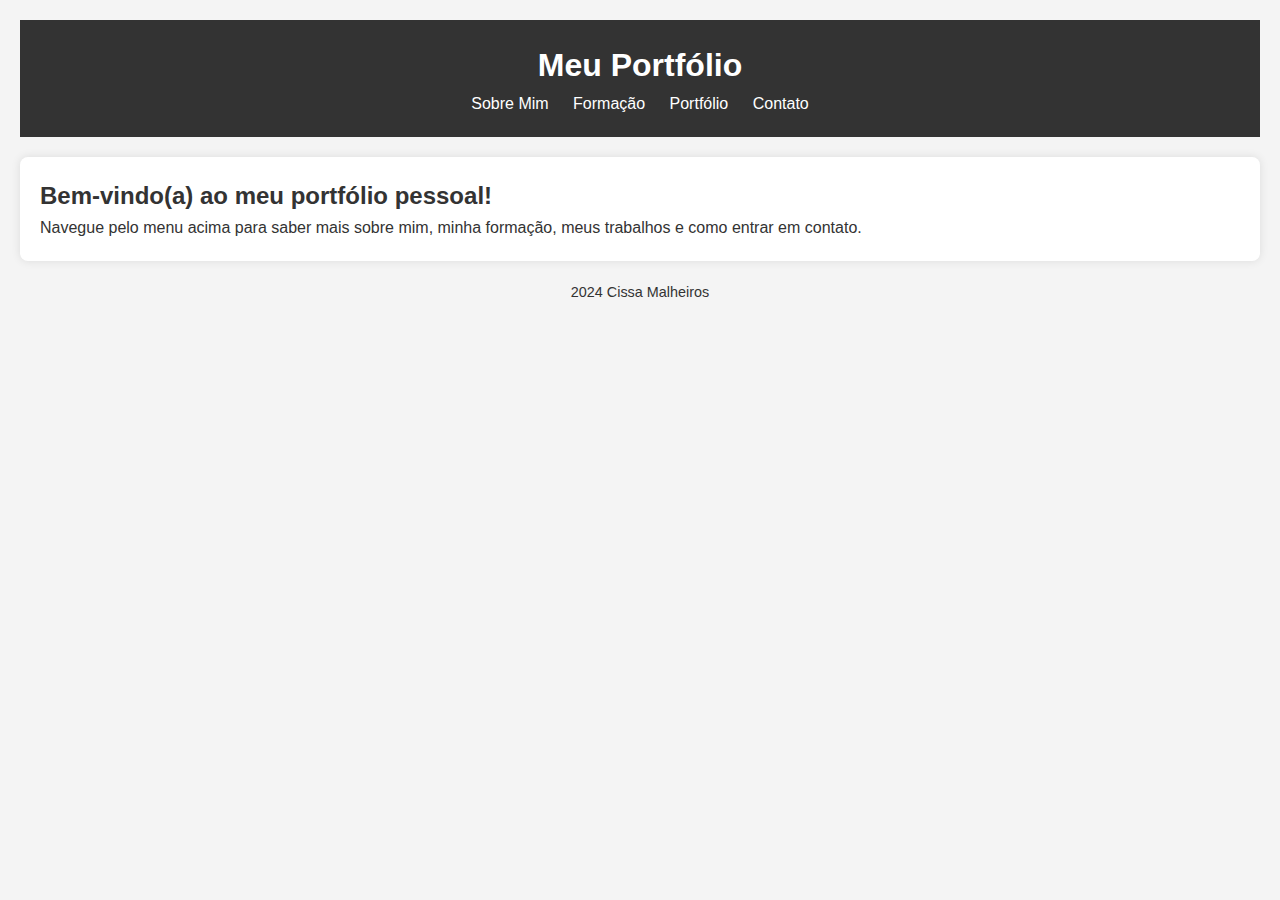
<file: index.html>
<!DOCTYPE html>
<html lang="pt-BR">
<head>
    <meta charset="UTF-8">
    <meta name="viewport" content="width=device-width, initial-scale=1.0">
    <title>Portfólio Pessoal - Cissa Malheiros</title>
    <link rel="stylesheet" href="styles.css">
</head>
<body>
    <header>
        <h1>Meu Portfólio</h1>
        <nav>
            <ul>
                <li><a href="about.html">Sobre Mim</a></li>
                <li><a href="education.html">Formação</a></li>
                <li><a href="portfolio.html">Portfólio</a></li>
                <li><a href="contact.html">Contato</a></li>
            </ul>
        </nav>
    </header>
    <main>
        <section>
            <h2>Bem-vindo(a) ao meu portfólio pessoal!</h2>
            <p>Navegue pelo menu acima para saber mais sobre mim, minha formação, meus trabalhos e como entrar em contato.</p>
        </section>
    </main>
    <footer>
        <p>2024 Cissa Malheiros</p>
    </footer>
</body>
</html>
</file>
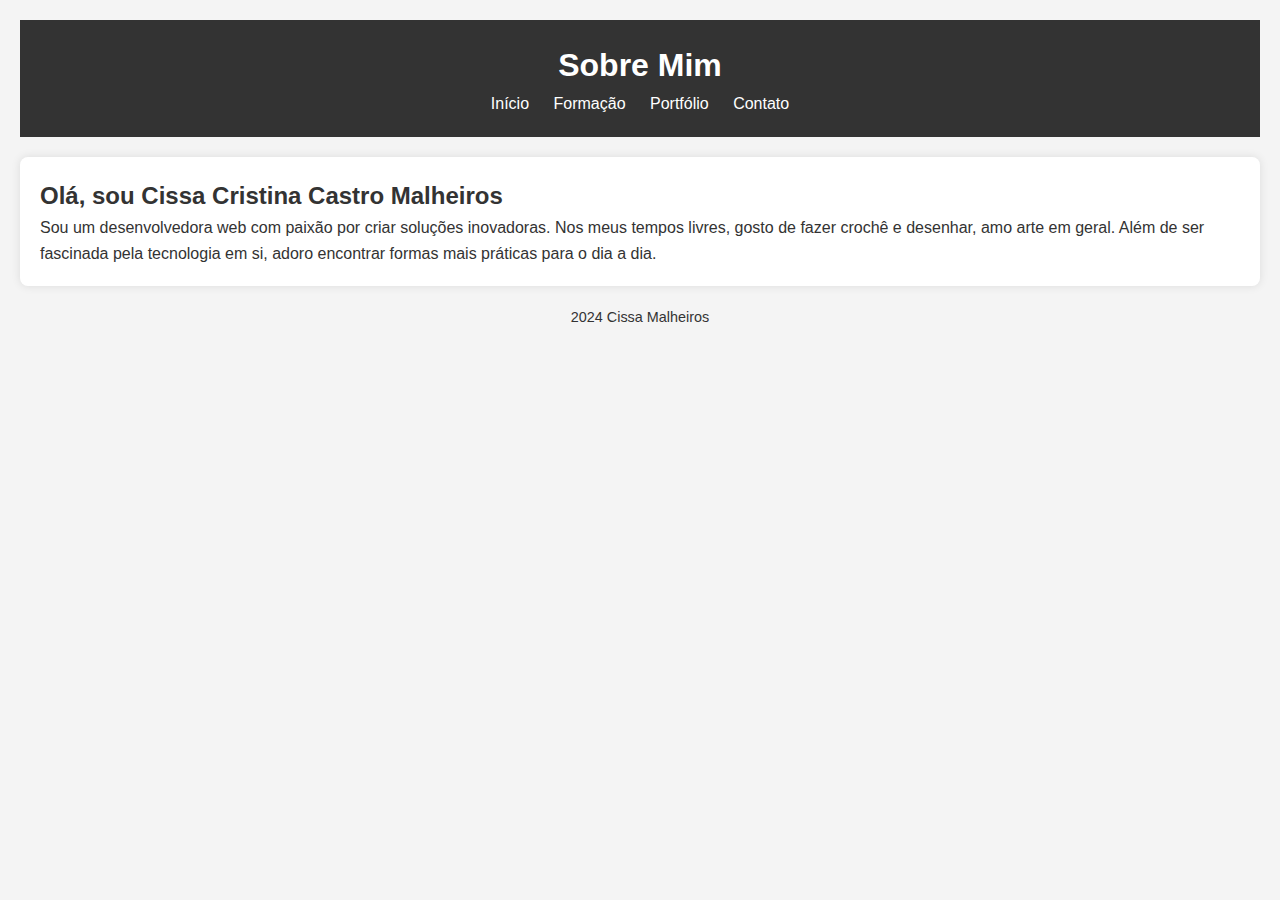
<file: about.html>
<!DOCTYPE html>
<html lang="pt-BR">
<head>
    <meta charset="UTF-8">
    <meta name="viewport" content="width=device-width, initial-scale=1.0">
    <title>Sobre Mim</title>
    <link rel="stylesheet" href="styles.css">
</head>
<body>
    <header>
        <h1>Sobre Mim</h1>
        <nav>
            <ul>
                <li><a href="index.html">Início</a></li>
                <li><a href="education.html">Formação</a></li>
                <li><a href="portfolio.html">Portfólio</a></li>
                <li><a href="contact.html">Contato</a></li>
            </ul>
        </nav>
    </header>
    <main>
        <section>
            <h2>Olá, sou Cissa Cristina Castro Malheiros</h2>
            <p>Sou um desenvolvedora web com paixão por criar soluções inovadoras. Nos meus tempos livres, gosto de fazer crochê e desenhar, amo arte em geral. Além de ser fascinada pela tecnologia em si, adoro encontrar formas mais práticas para o dia a dia. </p>
        </section>
    </main>
    <footer>
        <p>2024 Cissa Malheiros</p>
    </footer>
</body>
</html>
</file>
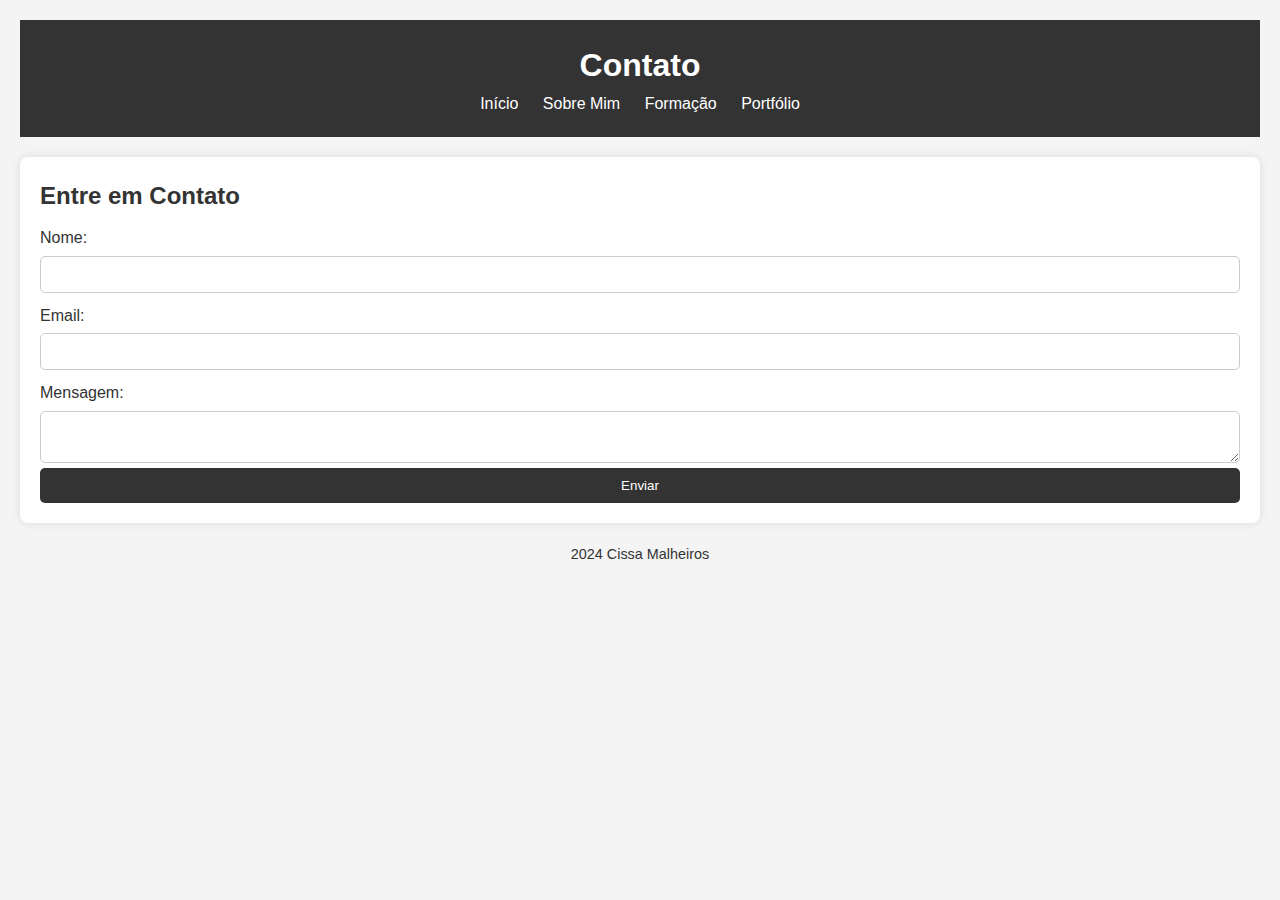
<file: contact.html>
<!DOCTYPE html>
<html lang="pt-BR">
<head>
    <meta charset="UTF-8">
    <meta name="viewport" content="width=device-width, initial-scale=1.0">
    <title>Contato</title>
    <link rel="stylesheet" href="styles.css">
</head>
<body>
    <header>
        <h1>Contato</h1>
        <nav>
            <ul>
                <li><a href="index.html">Início</a></li>
                <li><a href="about.html">Sobre Mim</a></li>
                <li><a href="education.html">Formação</a></li>
                <li><a href="portfolio.html">Portfólio</a></li>
            </ul>
        </nav>
    </header>
    <main>
        <section>
            <h2>Entre em Contato</h2>
            <form action="#" method="post">
                <label for="name">Nome:</label>
                <input type="text" id="name" name="name" required>
                <label for="email">Email:</label>
                <input type="email" id="email" name="email" required>
                <label for="message">Mensagem:</label>
                <textarea id="message" name="message" required></textarea>
                <button type="submit">Enviar</button>
            </form>
        </section>
    </main>
    <footer>
        <p>2024 Cissa Malheiros</p>
    </footer>
</body>
</html>
</file>
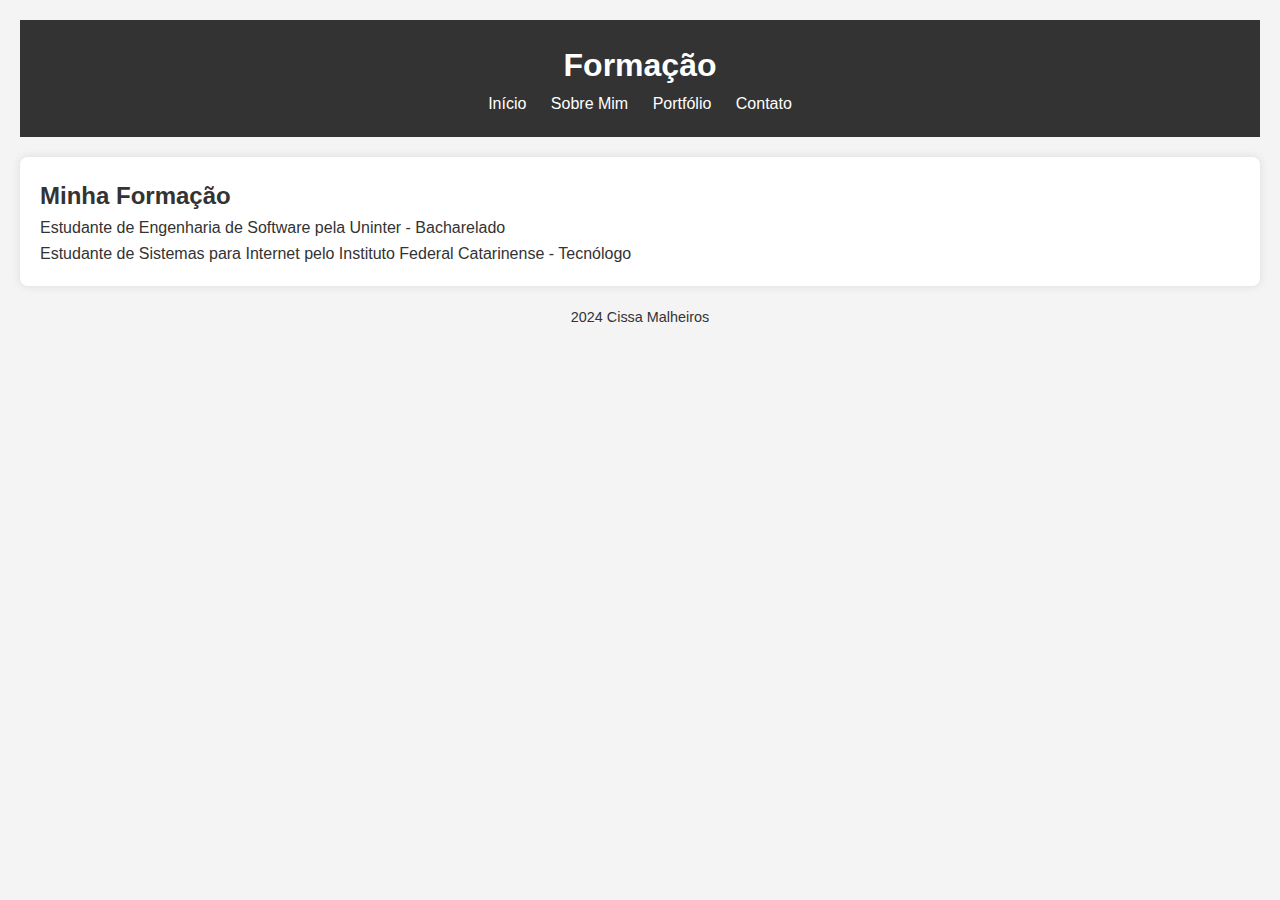
<file: education.html>
<!DOCTYPE html>
<html lang="pt-BR">
<head>
    <meta charset="UTF-8">
    <meta name="viewport" content="width=device-width, initial-scale=1.0">
    <title>Formação</title>
    <link rel="stylesheet" href="styles.css">
</head>
<body>
    <header>
        <h1>Formação</h1>
        <nav>
            <ul>
                <li><a href="index.html">Início</a></li>
                <li><a href="about.html">Sobre Mim</a></li>
                <li><a href="portfolio.html">Portfólio</a></li>
                <li><a href="contact.html">Contato</a></li>
            </ul>
        </nav>
    </header>
    <main>
        <section>
            <h2>Minha Formação</h2>
            <p>Estudante de Engenharia de Software pela Uninter - Bacharelado</p>
            <p>Estudante de Sistemas para Internet pelo Instituto Federal Catarinense - Tecnólogo</p>
        </section>
    </main>
    <footer>
        <p>2024 Cissa Malheiros</p>
    </footer>
</body>
</html>
</file>
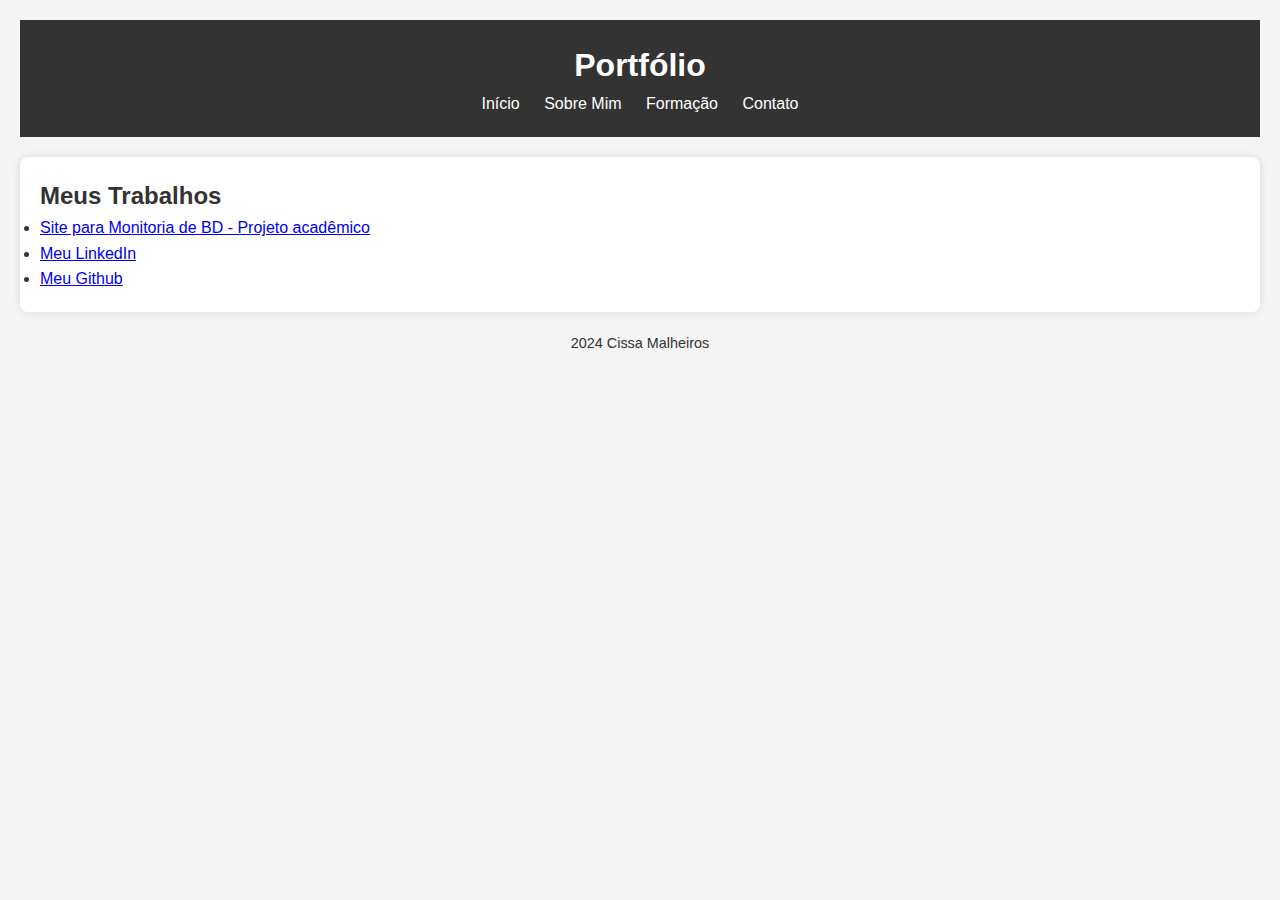
<file: portfolio.html>
<!DOCTYPE html>
<html lang="pt-BR">
<head>
    <meta charset="UTF-8">
    <meta name="viewport" content="width=device-width, initial-scale=1.0">
    <title>Portfólio</title>
    <link rel="stylesheet" href="styles.css">
</head>
<body>
    <header>
        <h1>Portfólio</h1>
        <nav>
            <ul>
                <li><a href="index.html">Início</a></li>
                <li><a href="about.html">Sobre Mim</a></li>
                <li><a href="education.html">Formação</a></li>
                <li><a href="contact.html">Contato</a></li>
            </ul>
        </nav>
    </header>
    <main>
        <section>
            <h2>Meus Trabalhos</h2>
            <ul>
                <li><a href="https://monitoria-banco-de-dados.github.io/site-monitoria/">Site para Monitoria de BD - Projeto acadêmico</a></li>
                <li><a href="https://www.linkedin.com/in/cissa-malheiros">Meu LinkedIn</a></li>
                <li><a href="https://github.com/CissaMalheiros">Meu Github</a></li>
            </ul>
        </section>
    </main>
    <footer>
        <p>2024 Cissa Malheiros</p>
    </footer>
</body>
</html>
</file>
<file: styles.css>
/* Reset básico */
* {
    margin: 0;
    padding: 0;
    box-sizing: border-box;
}

/* Estilos gerais */
body {
    font-family: Arial, sans-serif;
    line-height: 1.6;
    background-color: #f4f4f4;
    color: #333;
    padding: 20px;
}

header {
    background-color: #333;
    color: #fff;
    padding: 20px 0;
    text-align: center;
}

nav ul {
    list-style: none;
    padding: 0;
}

nav ul li {
    display: inline;
    margin: 0 10px;
}

nav ul li a {
    color: #fff;
    text-decoration: none;
}

main {
    margin: 20px 0;
}

section {
    background-color: #fff;
    padding: 20px;
    border-radius: 8px;
    box-shadow: 0 0 10px rgba(0, 0, 0, 0.1);
}

footer {
    text-align: center;
    margin-top: 20px;
    font-size: 0.9em;
}

/* Estilos para o formulário de contato */
form {
    display: flex;
    flex-direction: column;
}

form label {
    margin-top: 10px;
}

form input, form textarea, form button {
    padding: 10px;
    margin-top: 5px;
    border: 1px solid #ccc;
    border-radius: 5px;
}

form button {
    background-color: #333;
    color: #fff;
    cursor: pointer;
    border: none;
}

form button:hover {
    background-color: #555;
}
</file>
